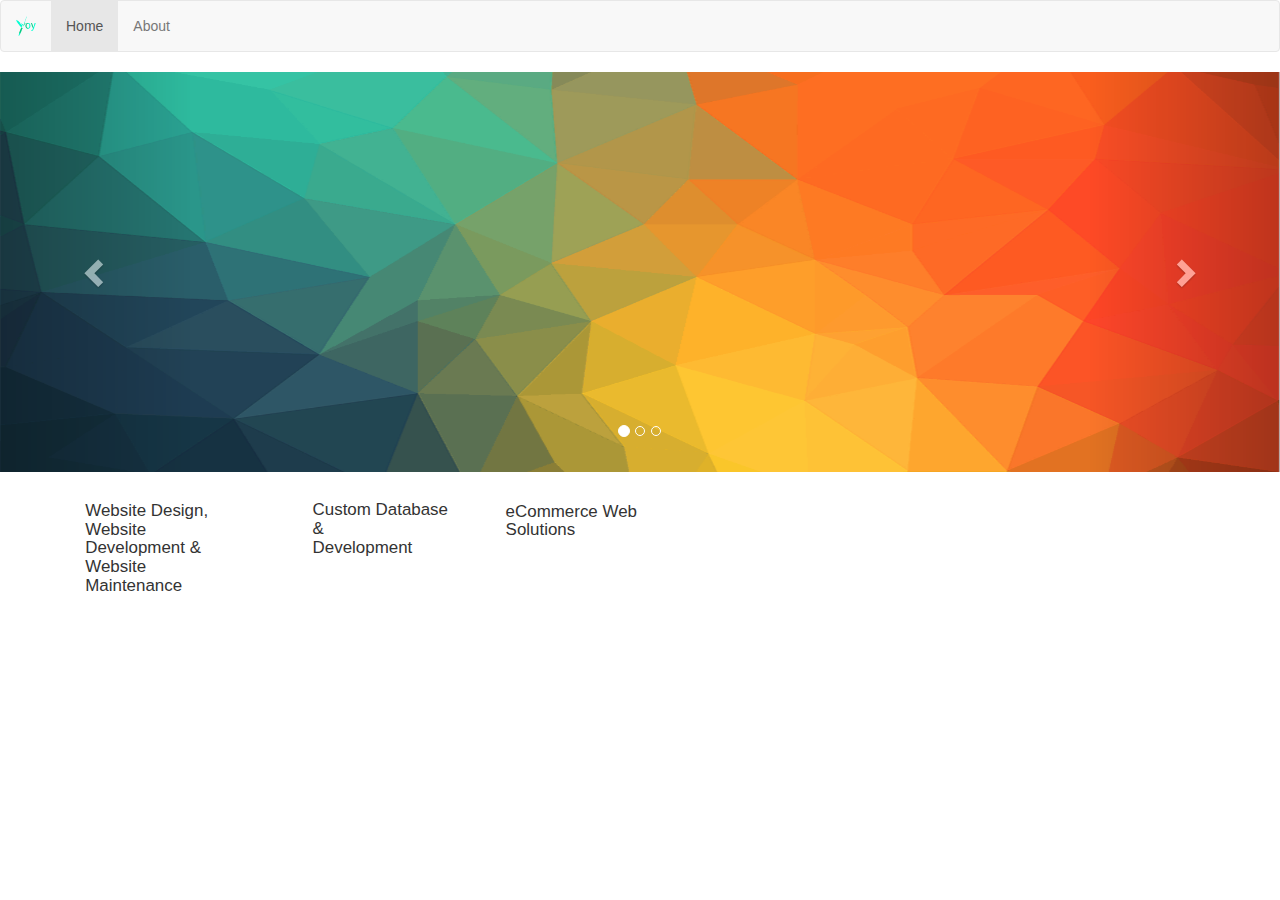
<file: index.html>
<!DOCTYPE html>
<html lang="en">
<head>
    <meta charset="utf-8">
    <meta http-equiv="X-UA-Compatible" content="IE=edge">
    <meta name="viewport" content="width=device-width, initial-scale=1">
    <!-- The above 3 meta tags *must* come first in the head; any other head content must come *after* these tags -->
    <title>Bootstrap 101 Template</title>

    <!-- Bootstrap -->
    <link href="css/bootstrap.min.css" rel="stylesheet">
    <link href="style.css" rel="stylesheet" type="text/css"/>

    <!-- HTML5 shim and Respond.js for IE8 support of HTML5 elements and media queries -->
    <!-- WARNING: Respond.js doesn't work if you view the page via file:// -->
    <!--[if lt IE 9]>
      <script src="https://oss.maxcdn.com/html5shiv/3.7.2/html5shiv.min.js"></script>
      <script src="https://oss.maxcdn.com/respond/1.4.2/respond.min.js"></script>
    <![endif]-->
</head>
<body>
    
    
    <nav class="navbar navbar-default">
        <div class="container-fluid">
            <div class="navbar-header">
                <button type="button" class="navbar-toggle collapsed" data-toggle="collapse" data-target="#bs-example-navbar-collapse-1" aria-expanded="false">
                    <span class="sr-only">Toggle navigation</span>
                    <span class="icon-bar"></span>
                    <span class="icon-bar"></span>
                    <span class="icon-bar"></span>
                </button>
                <a class="navbar-brand" href="#"><img alt="Brand" src="img/you-med-res.png" height="20px" width="20px"/></a>
            </div>
            <div class="collapse navbar-collapse" id="bs-example-navbar-collapse-1">
                <ul class="nav navbar-nav">
                    <li class="active"><a href="#">Home<span class="sr-only">(current)</span></a></li>
                    <li><a href="#">About</a></li>
                </ul>
            </div><!-- /.navbar-collapse -->
        </div><!-- /.container-fluid -->
    </nav>
    <!-- jQuery (necessary for Bootstrap's JavaScript plugins) -->
    <script src="https://ajax.googleapis.com/ajax/libs/jquery/1.11.3/jquery.min.js"></script>
    <!-- Include all compiled plugins (below), or include individual files as needed -->
    <script src="js/bootstrap.min.js"></script>
    <div id="carousel-example-generic" class="carousel slide" data-ride="carousel">
        <!-- Indicators -->
        <ol class="carousel-indicators">
            <li data-target="#carousel-example-generic" data-slide-to="0" class="active"></li>
            <li data-target="#carousel-example-generic" data-slide-to="1"></li>
            <li data-target="#carousel-example-generic" data-slide-to="2"></li>
        </ol>

        <!-- Wrapper for slides -->
        <div class="carousel-inner" role="listbox">
            <div class="item active">
                <img src="img/test.gif" alt="...">
                <div class="carousel-caption">
                    <!-- text -->
                </div>
            </div>
            <div class="item">
                <img src="img/test.gif" alt="...">
                <div class="carousel-caption">
                    <!-- text -->
                </div>
            </div>
            <div class="item">
                <img src="img/test.gif" alt="...">
                <div class="carousel-caption">
                    <!-- text -->
                </div>
            </div>
        </div>

        <!-- Controls -->
        <a class="left carousel-control" href="#carousel-example-generic" role="button" data-slide="prev">
            <span class="glyphicon glyphicon-chevron-left" aria-hidden="true"></span>
            <span class="sr-only">Previous</span>
        </a>
        <a class="right carousel-control" href="#carousel-example-generic" role="button" data-slide="next">
            <span class="glyphicon glyphicon-chevron-right" aria-hidden="true"></span>
            <span class="sr-only">Next</span>
        </a>
    </div>
    
    <div class="box">
        <div><h2>Website Design, Website <br> Development  & Website<br> Maintenance</h2></div>
        <div><h2>Custom Database & <br> Development</h2></div>
        <div><h2>eCommerce Web Solutions</h2></div>
    </div>
    
    <!--<div class="flex-container">
    <div class="row"> 
        <div class="flex-item">1</div>
        <div class="flex-item">2</div>
        <div class="flex-item">3</div>
    </div>-->
</div>
</body>
</html>
</file>
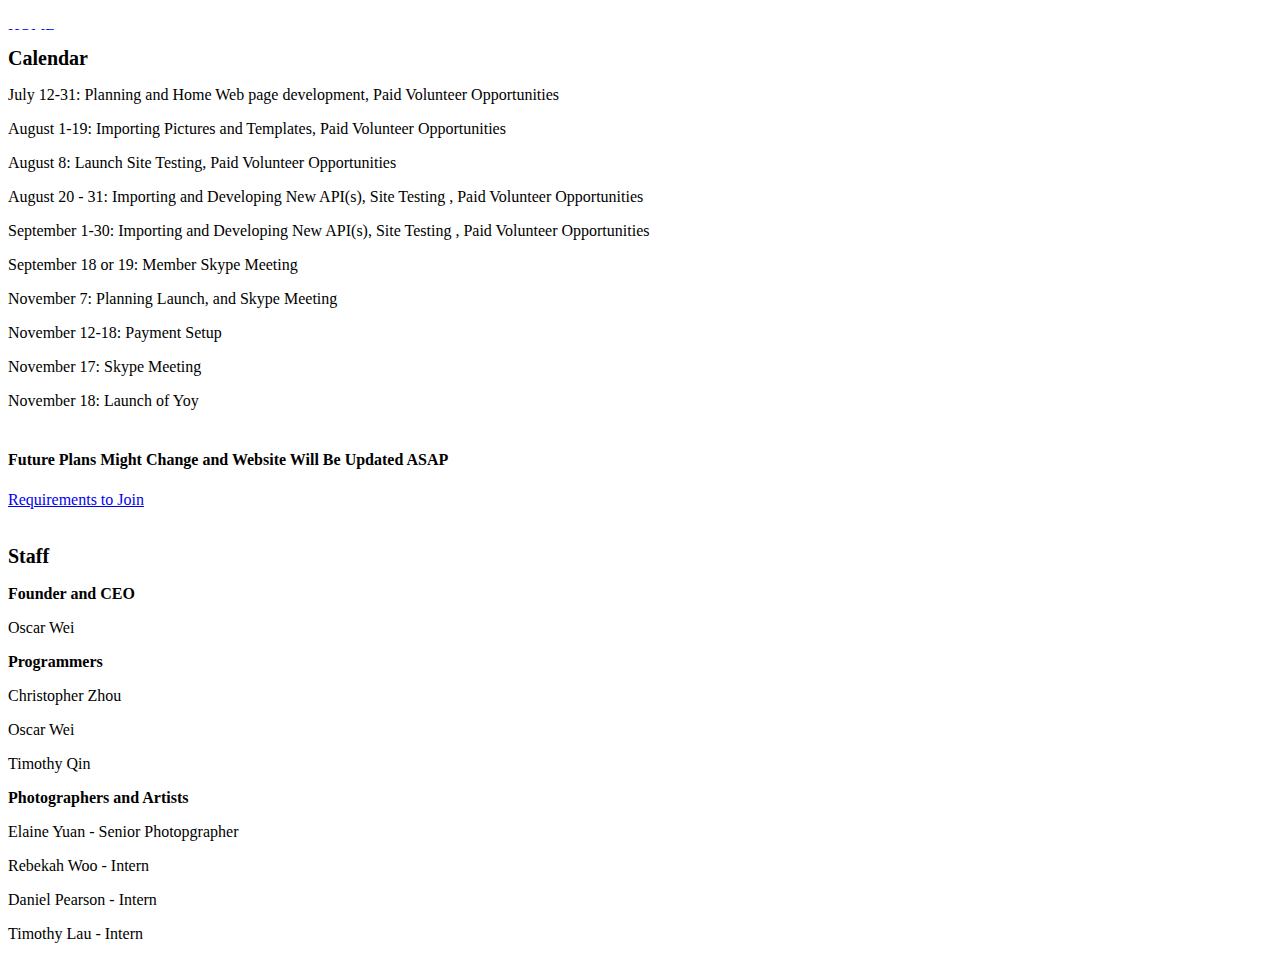
<file: blog.html>
﻿<!DOCTYPE html>
<html>
<head>
    <meta charset="utf-8" />
    <meta name="viewport" content="width=device-width, initial-scale=1.0">
    <link href='http://fonts.googleapis.com/css?family=Open+Sans' rel='stylesheet' type='text/css'>
    <link href='http://fonts.googleapis.com/css?family=Abel' rel='stylesheet' type='text/css'>
    <link href="style.css" type="text/css" rel="stylesheet">
    <link rel="apple-touch-icon" sizes="57x57" href="/apple-icon-57x57.png">
    <link rel="apple-touch-icon" sizes="60x60" href="/apple-icon-60x60.png">
    <link rel="apple-touch-icon" sizes="72x72" href="/apple-icon-72x72.png">
    <link rel="apple-touch-icon" sizes="76x76" href="/apple-icon-76x76.png">
    <link rel="apple-touch-icon" sizes="114x114" href="/apple-icon-114x114.png">
    <link rel="apple-touch-icon" sizes="120x120" href="/apple-icon-120x120.png">
    <link rel="apple-touch-icon" sizes="144x144" href="/apple-icon-144x144.png">
    <link rel="apple-touch-icon" sizes="152x152" href="/apple-icon-152x152.png">
    <link rel="apple-touch-icon" sizes="180x180" href="/apple-icon-180x180.png">
    <link rel="icon" type="image/png" sizes="192x192" href="/android-icon-192x192.png">
    <link rel="icon" type="image/png" sizes="32x32" href="/favicon-32x32.png">
    <link rel="icon" type="image/png" sizes="96x96" href="/favicon-96x96.png">
    <link rel="icon" type="image/png" sizes="16x16" href="/favicon-16x16.png">
    <link rel="manifest" href="/manifest.json">
    <meta name="msapplication-TileColor" content="#ffffff">
    <meta name="msapplication-TileImage" content="/ms-icon-144x144.png">
    <meta name="theme-color" content="#ffffff">
    <title>Yoy | Professional Website Development</title>
    <script src="https://ajax.googleapis.com/ajax/libs/jquery/1.11.3/jquery.min.js"></script>
    <script src="js/vendor/modernizr-2.6.2.min.js"></script>
    <script>
        var isOpened = false;
        $(document).ready(function () {
            // run test on initial page load
            checkSize();
            // run test on resize of the window
            $(window).resize(checkSize);
        });

        //Function to the css rule
        function checkSize() {
            if (Modernizr.mq('screen and (max-width: 900px)') && isOpened) {
                console.log('helo from 3');
            }

            else if (Modernizr.mq('screen and (max-width: 900px)') && !isOpened) {
                //from desktop to mobile
                $('#nav').css("visibility", "hidden");
                $('#nav').css("display", "none");
                console.log('helo from 2');
            }

            else if ($(Modernizr.mq('screen and (min-width : 901px)') && isOpened)) {
                //from mobile to desktop
                $('.header').animate({
                    height: '22px'
                });
                $('#nav').css("visibility", "visible");
                $('#nav').css("display", "inline");
                console.log('helo from 1');
                isOpened = false;
            }
        }

        function reveal() {
            if ($('.box-shadow-menu').css("display") == "inline" && $('#nav').css("display") == "none") {
                $('#nav').css("visibility", "visible");
                $('.header').animate({
                    height: '200px'
                });
                $('#nav').css("display", "inline");

                isOpened = true;

            } else if ($('#nav').css("visibility") == "visible") {
                $('.header').animate({
                    height: '22px'
                });
                $('#nav').css("visibility", "hidden");
                $('#nav').css("display", "none");
                isOpened = false;
            }
        }
    </script>
</head>
<body>

    <div id="loader-wrapper">
        <div id="loader"></div>

        <div class="loader-section section-left"></div>
        <div class="loader-section section-right"></div>

    </div>


    <script>window.jQuery || document.write('<script src="js/vendor/jquery-1.9.1.min.js"><\/script>')</script>
    <script src="js/main.js"></script>


    <div class="header">
        <a href="#menu" class="box-shadow-menu" onclick="reveal()"></a>
        <ul id="nav">
            <li class=".item">
                <a href="index.html">HOME</a>
            </li>
            <li class=".item">
                <a href="#">CAREERS</a>
            </li>
            <li class=".item">
                <a href="blog.html">BLOG</a>
            </li>
            <li class=".item">
                <a href="donate.html">DONATE</a>
            </li>
            <li class=".item">
                <a href="#">GALLERY</a>
            </li>
            <li class=".item">
                <a href="#">SHOP</a>
            </li>
            <li class=".item">
                <a href="#">ABOUT US</a>
            </li>
        </ul>
    </div>

    <article id="blog">
        <div>
            
            <h2 style="font-size:20px">Calendar</h2>
            <p>
            July 12-31: Planning and Home Web page development, Paid Volunteer Opportunities
            </p>


            <p>
            August 1-19: Importing Pictures and Templates, Paid Volunteer Opportunities
            </p>

            <p>
            August 8: Launch Site Testing, Paid Volunteer Opportunities
            </p>

            <p>
            August 20 - 31: Importing and Developing New API(s), Site Testing , Paid Volunteer Opportunities
            </p>

            <p>
            September 1-30: Importing and Developing New API(s), Site Testing , Paid Volunteer Opportunities
            </p>
            
            <p>
            September 18 or 19: Member Skype Meeting
            </p>

            <p>
            November 7: Planning Launch, and Skype Meeting
            </p>

            <p>
            November 12-18: Payment Setup
            </p>

            <p>
            November 17: Skype Meeting
            </p>

            <p>
            November 18: Launch of Yoy
            </p>

            <h4 style="padding-top: 20px;">Future Plans Might Change and Website Will Be Updated ASAP</h4>
            
            <a href="#" class="myButton">Requirements to Join</a>
            
            <h2 style="padding-top: 20px ;font-size:20px"> Staff</h2>
            <p><strong>Founder and CEO</strong></p>
            <p>Oscar Wei</p>
            <p><strong>Programmers</strong></p>
            
            <p>Christopher Zhou</p>
            <p>Oscar Wei</p>
            <p>Timothy Qin</p>
            
            <p><strong>Photographers and Artists</strong></p>
            <p>Elaine Yuan - Senior Photopgrapher</p>
            <p>Rebekah Woo - Intern</p>
            <p>Daniel Pearson - Intern</p>
            <p>Timothy Lau - Intern</p>
        </div>

    </article>

</body>



</html>
</file>
<file: style.css>
.carousel-inner .item img {
    height: 400px;
    margin: 0 auto;
    width: 100vw;
}
.carousel-caption {
    font-size: 20pt;
}

@media only screen and (min-width : 150px) and (max-width : 500px) {
    .carousel-inner .item img {
        height: 10%;
        width: 100%;
    }
}

.box h2, .box {
    /*margin-top: 80px;
    margin-left: 80px;*/
    padding: 0 20px;;
    font-size:110%;
    margin: 2% 3%;
    display:flex;
}

/*.flex-container {
    height: 100%;
    display: -webkit-box;
    display: -moz-box;
    display: -ms-flexbox;
    display: -webkit-flex;
    display: flex ;
    align-items: center;
    justify-content: center;
    
    
}
.row {
    width: auto;
    
    
}
.flex-item {
    display: inline-block;
    background-color: tomato;
    padding: 5px;
    width: auto;
    height: 400px;
    margin: 10px;
    line-height: 20px;
    color: white;
    font-weight: bold;
    font-size: 2em;
    text-align: center;
}*/
</file>
